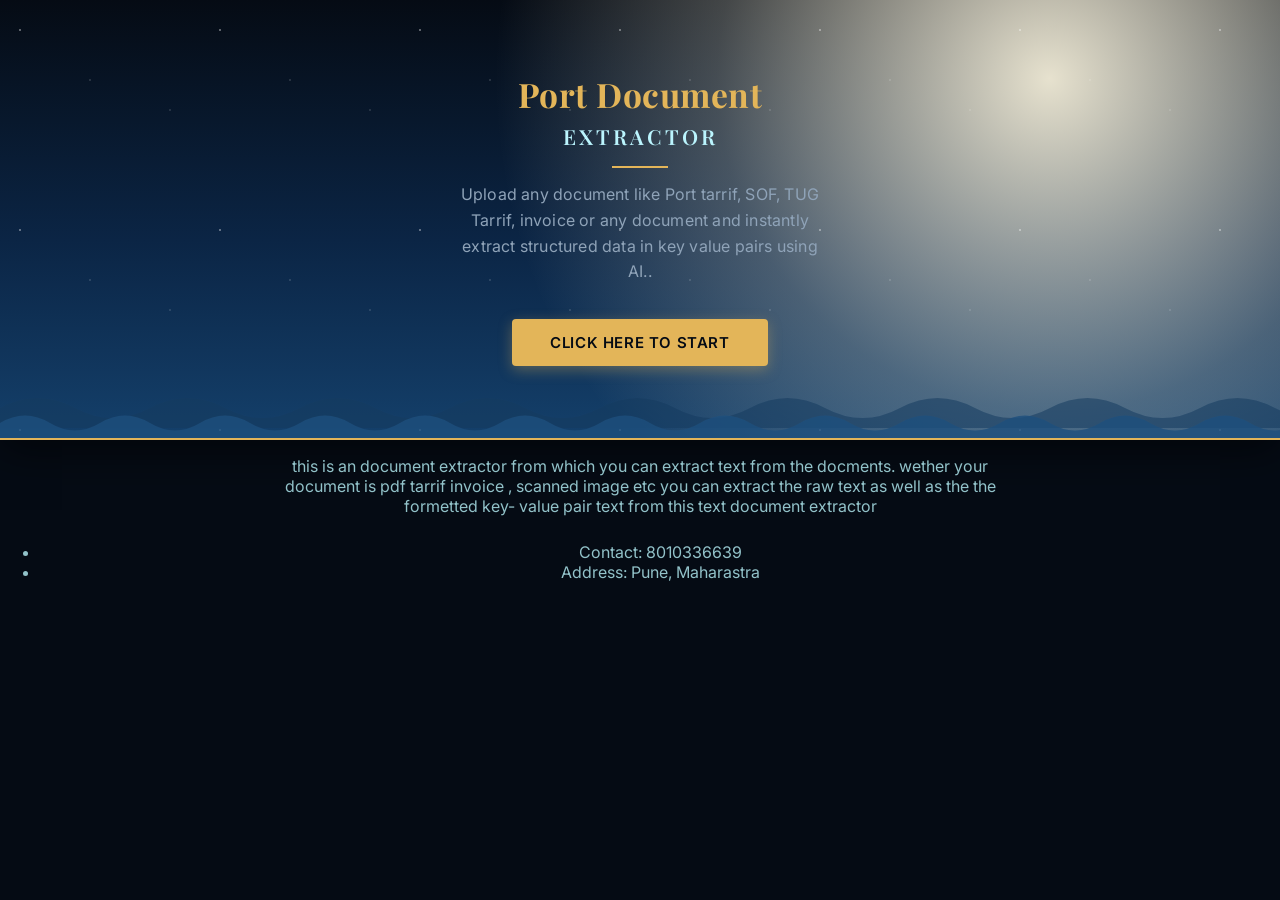
<file: index.html>
<!DOCTYPE html>
<html lang="en">
  <head>
    <meta charset="UTF-8" />
    <meta http-equiv="X-UA-Compatible" content="IE=edge" />
    <meta name="viewport" content="width=device-width, initial-scale=1.0" />
    <title>Data Extractor</title>
    <link rel="stylesheet" href="style.css" />
  </head>
  <body>
    
     <div class="whole">
       <div id="two"><br><br>
       <h1 id="main">Port Document</h1>
       <h1 id="heading"> Extractor </h1>
       <p class="upload">Upload any document like Port tarrif, SOF, TUG Tarrif, invoice or any <br>document and instantly extract structured data in key value pairs using AI..</p>
       <form action="page2.html">
       <button type="submit">Click here to start </button>
       </form>
       </div>
       
     </div>

  <footer>
    <div class="about">
      <p> this is an document extractor from which you can extract text from the docments. wether your document is pdf tarrif invoice , scanned image etc you can extract the raw text as well as the the formetted key- value pair text from this text document extractor </p>
    </div>
    <div>
      <ul> 
        <li>Contact: 8010336639</li>
        <li>Address: Pune, Maharastra </li>
      </ul>
    </div>
  </footer>
    

  </body>
</file>
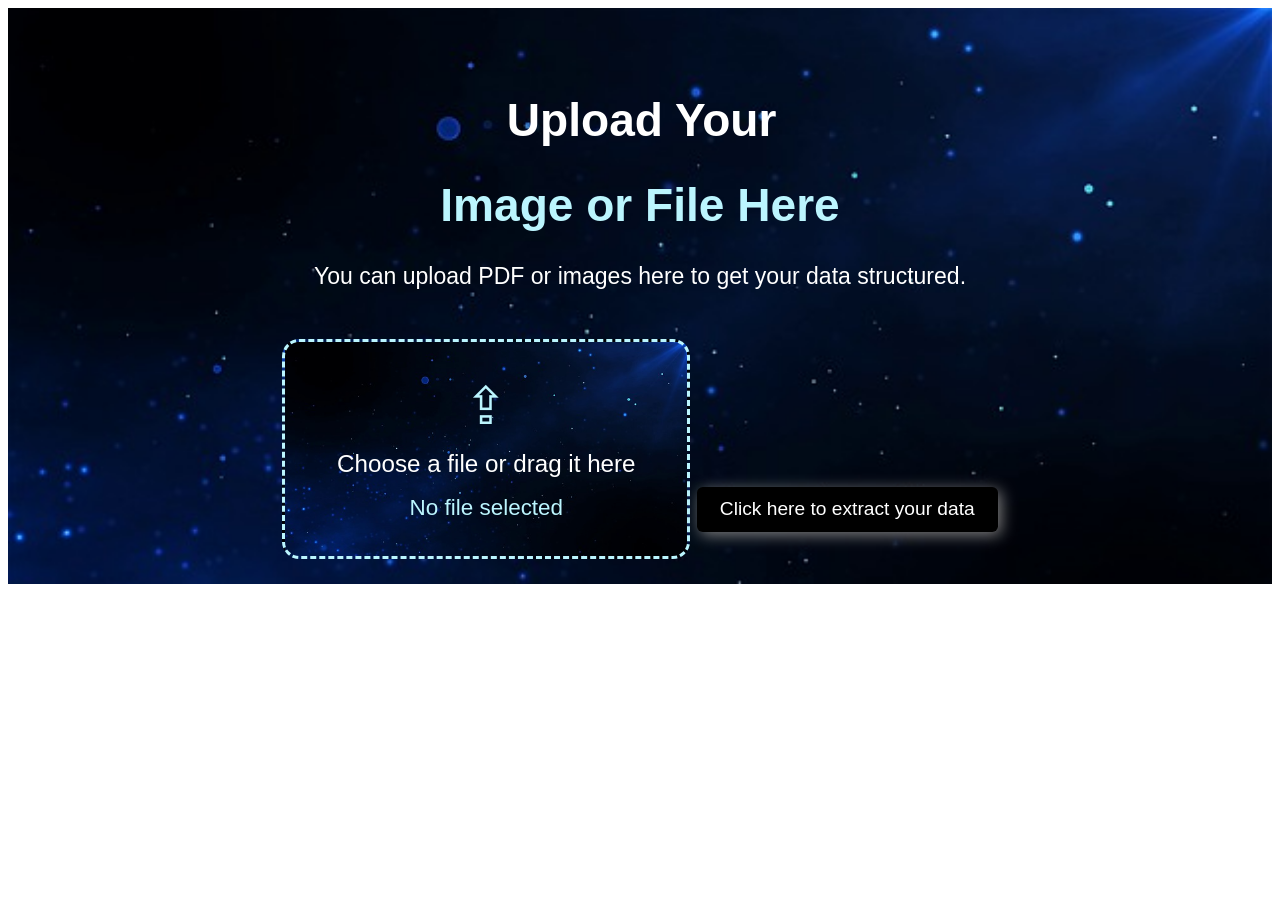
<file: page2.html>
<!DOCTYPE html>
<html lang="en">
  <head>
    <meta charset="UTF-8" />
    <meta http-equiv="X-UA-Compatible" content="IE=edge" />
    <meta name="viewport" content="width=device-width, initial-scale=1.0" />
    <title>Data Extractor - Upload</title>
    <style>
      p {
          font-size: 16px;
          color: white;
      }
      div {
          font-family: Arial;
          text-align: center;
          zoom: 1.2;
          background-image: url(image1.jpg);
          background-size: cover;
          height:400px;
      }
      #main{
          color: white;
          width: 300px;
          text-align: center;
          margin-left: 290px;
      }
      #heading{
            color: rgb(187, 245, 254);
      }
      button{
            background-color: black;
            color: white;
            box-shadow: 2px 2px 10px grey;
      }
      button:hover{
            background-color: white;
            color: black;
            box-shadow: 2px 2px 10px yellow;
      }
      #two{
            
      }

      /* ---- Page 2: Upload screen ---- */

      #upload-box{
            height: auto;
            display: inline-block;
            margin-top: 15px;
            padding: 20px 30px;
            border: 2px dashed rgb(187, 245, 254);
            border-radius: 10px;
            background-color: rgba(0, 0, 0, 0.35);
      }

      #upload-label{
            display: flex;
            flex-direction: column;
            align-items: center;
            cursor: pointer;
            color: white;
      }

      #upload-icon{
            font-size: 30px;
            color: rgb(187, 245, 254);
            margin-bottom: 8px;
      }

      #upload-text{
            font-size: 14px;
            color: white;
      }

      #upload-label:hover #upload-text,
      #upload-label:hover #upload-icon{
            color: yellow;
      }

      #file-name{
            font-size: 13px;
            color: rgb(187, 245, 254);
            margin-top: 10px;
            margin-bottom: 0;
      }

      #extract-btn{
            margin-top: 15px;
            padding: 8px 16px;
            border: none;
            border-radius: 4px;
            cursor: pointer;
            font-family: Arial;
      }
    </style>
  </head>
  <body>

    <div>
      <div id="two"><br><br>
        <h1 id="main">Upload Your</h1>
        <h1 id="heading">Image or File Here</h1>
        <p>You can upload PDF or images here to get your data structured.</p>

        <div id="upload-box">
          <label for="file-input" id="upload-label">
            <span id="upload-icon">&#8682;</span>
            <span id="upload-text">Choose a file or drag it here</span>
          </label>
          <input type="file" id="file-input" accept=".pdf,image/*" hidden />
          <p id="file-name">No file selected</p>
        </div>

        <button type="button" id="extract-btn">
          Click here to extract your data
        </button>
      </div>
    </div>

    <script>
      const fileInput = document.getElementById('file-input');
      const fileName = document.getElementById('file-name');
      const extractBtn = document.getElementById('extract-btn');

      // Updates file text when selected
      fileInput.addEventListener('change', () => {
        if (fileInput.files.length > 0) {
          fileName.textContent = fileInput.files[0].name;
        } else {
          fileName.textContent = 'No file selected';
        }
      });

      // API pipeline submission handler
      extractBtn.addEventListener('click', async () => {
        if (fileInput.files.length === 0) {
          alert("Please select a file first!");
          return;
        }

        const file = fileInput.files[0];
        const formData = new FormData();
        formData.append("file", file);

        // Visual loading state modification
        extractBtn.textContent = "Extracting data... Please wait...";
        extractBtn.disabled = true;

        try {
          // Pointing to your local FastAPI server setup
          const response = await fetch("http://localhost:8000/extract-text", {
            method: "POST",
            body: formData
          });

          const data = await response.json();

          if (data.status === "success") {
            const combinedText = data.text.join("\n");
            
            // Stash extracted text strings safely in browser storage memory
            localStorage.setItem("extractedText", combinedText);
            
            // Trigger redirection over to page 3
            window.location.href = 'page3.html';
          } else {
            alert("Error: " + data.message);
            resetButton();
          }
        } catch (error) {
          console.error(error);
          alert("Could not connect to backend. Make sure your Python app.py server is running!");
          resetButton();
        }
      });

      function resetButton() {
        extractBtn.textContent = "Click here to extract your data";
        extractBtn.disabled = false;
      }
    </script>

  </body>
</html>
</file>
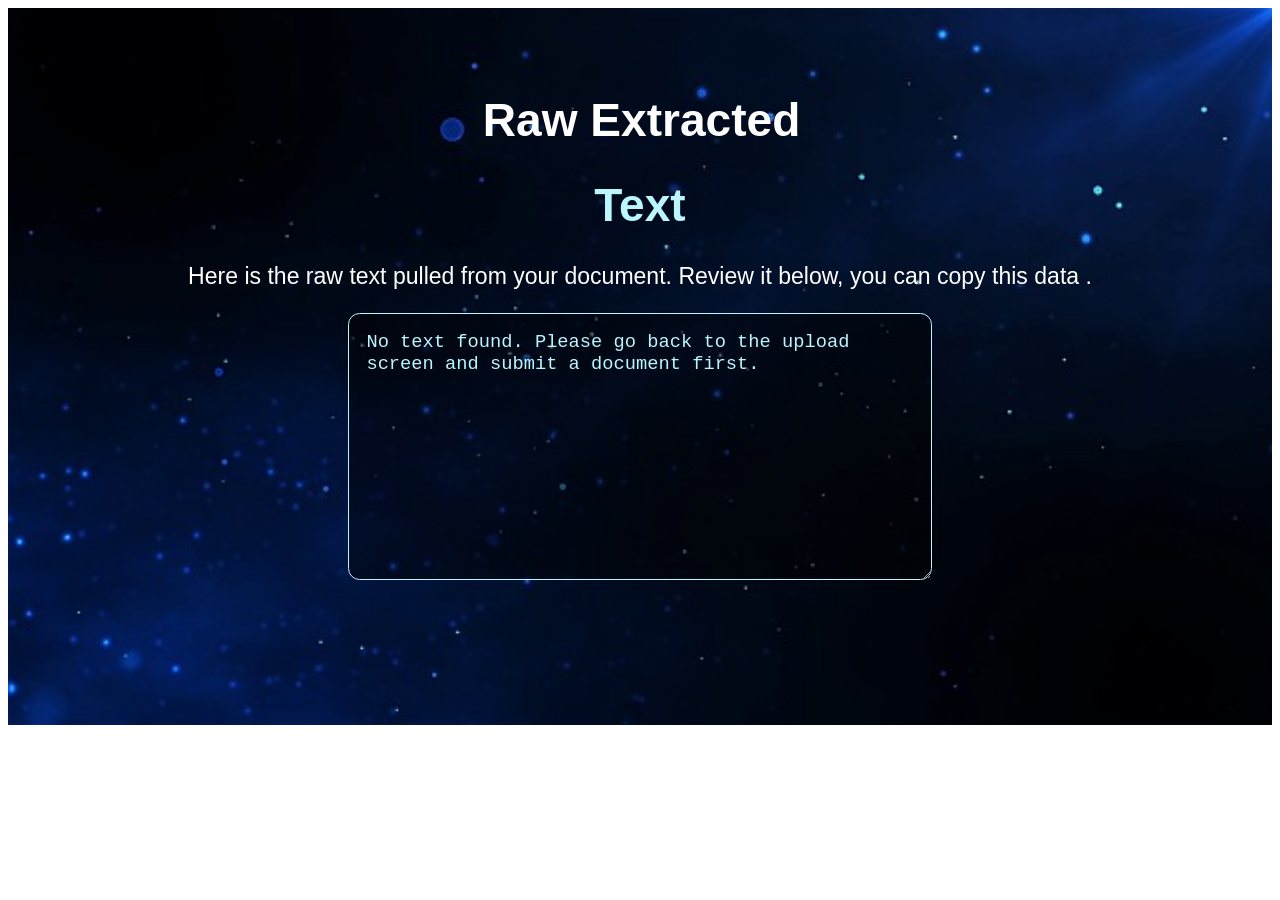
<file: page3.html>
<!DOCTYPE html>
<html lang="en">
  <head>
    <meta charset="UTF-8" />
    <meta http-equiv="X-UA-Compatible" content="IE=edge" />
    <meta name="viewport" content="width=device-width, initial-scale=1.0" />
    <title>Data Extractor - Raw Text</title>
    <style>
      p {
          font-size: 16px;
          color: white;
      }
      div {
          font-family: Arial;
          text-align: center;
          zoom: 1.2;
          background-image: url(image1.jpg);
          background-size: cover;
          height:400px;
      }
      #main{
          color: white;
          width: 300px;
          text-align: center;
          margin-left: 290px;
      }
      #heading{
            color: rgb(187, 245, 254);
      }
      button{
            background-color: black;
            color: white;
            box-shadow: 2px 2px 10px grey;
      }
      button:hover{
            background-color: white;
            color: black;
            box-shadow: 2px 2px 10px yellow;
      }
      #two{

      }

      /* ---- Page 3: Raw text screen ---- */

      #two.tall{
            height: auto;
            min-height: 400px;
            padding-bottom: 30px;
      }

      #raw-text{
            display: block;
            width: 380px;
            max-width: 80%;
            height: 160px;
            margin: 15px auto;
            padding: 12px;
            font-family: 'Courier New', monospace;
            font-size: 13px;
            color: rgb(187, 245, 254);
            background-color: rgba(0, 0, 0, 0.45);
            border: 1px solid rgb(187, 245, 254);
            border-radius: 8px;
            resize: vertical;
      }

      #convert-btn{
            margin-top: 10px;
            padding: 8px 16px;
            border: none;
            border-radius: 4px;
            cursor: pointer;
            font-family: Arial;
      }
    </style>
   </head>
   <body>

    <div>
      <div id="two" class="tall"><br><br>
         <h1 id="main">Raw Extracted</h1>
         <h1 id="heading">Text</h1>
         <p>Here is the raw text pulled from your document. Review it below, you can copy this data .</p>

         <textarea id="raw-text" readonly>Loading extracted text...</textarea>

         <br>
         <br><br>
      </div>
    </div>

    <script>
      document.addEventListener("DOMContentLoaded", () => {
        const textArea = document.getElementById("raw-text");
        
        // Grab the saved text from browser memory
        const savedText = localStorage.getItem("extractedText");

        if (savedText) {
          // Inject the extracted text directly into your textarea
          textArea.value = savedText;
          
          // Clear it out of memory so it's clean for your next upload
          localStorage.removeItem("extractedText");
        } else {
          // Fallback if someone goes to page3.html directly without uploading
          textArea.value = "No text found. Please go back to the upload screen and submit a document first.";
        }
      });
    </script>
    
  </body>
</html>
</file>
<file: style.css>
@import url('https://fonts.googleapis.com/css2?family=Playfair+Display:wght@600;700&family=Inter:wght@400;500;600&display=swap');

:root{
    --midnight: #050B14;
    --deep-navy: #0B2545;
    --harbor-blue: #14406b;
    --gold: #E3B559;
    --cyan: #BBF5FE;
    --fog: #F4F8FA;
    --mist: #8FA3B8;
}

html, body{
    margin: 0;
    padding: 0;
    background: var(--midnight);
}

body{
    font-family: 'Inter', Arial, sans-serif;
    text-align: center;
}

br{
    display: none;
}

.upload{
    font-size: 16px;
    line-height: 1.6;
    color: var(--mist);
    max-width: 380px;
    margin: 14px auto 26px;
    letter-spacing: 0.2px;
    transition: color 0.3s ease;
}

#two:hover p{
    color: var(--fog);
}

#two{
    position: relative;
    overflow: hidden;
    box-sizing: border-box;
    isolation: isolate;
    background-image:
        radial-gradient(2px 2px at 20px 30px, rgba(255,255,255,0.85), transparent 60%),
        radial-gradient(1.5px 1.5px at 90px 80px, rgba(255,255,255,0.6), transparent 60%),
        radial-gradient(1px 1px at 150px 25px, rgba(255,255,255,0.7), transparent 60%),
        radial-gradient(1.5px 1.5px at 170px 110px, rgba(255,255,255,0.55), transparent 60%),
        radial-gradient(1px 1px at 60px 130px, rgba(255,255,255,0.6), transparent 60%),
        radial-gradient(circle at 82% 18%, rgba(255,248,225,0.9), rgba(255,248,225,0.25) 30%, transparent 50%),
        linear-gradient(180deg, var(--midnight) 0%, var(--deep-navy) 55%, var(--harbor-blue) 100%);
    background-repeat: repeat, repeat, repeat, repeat, repeat, no-repeat, no-repeat;
    background-size: 200px 200px, 200px 200px, 200px 200px, 200px 200px, 200px 200px, auto, cover;
    background-position: 0 0, 0 0, 0 0, 0 0, 0 0, 0 0, 0 0;
    height: 440px;
    display: flex;
    flex-direction: column;
    justify-content: center;
    align-items: center;
    padding: 0 24px;
    border-bottom: 2px solid var(--gold);
    box-shadow: 0 10px 40px rgba(0,0,0,0.55);
    transition: box-shadow 0.4s ease, transform 0.4s ease;
}

#two:hover{
    box-shadow: 0 14px 50px rgba(0,0,0,0.7);
    transform: scale(1.005);
}

#two::before{
    content: '';
    position: absolute;
    left: 0;
    right: -300px;
    bottom: 0;
    height: 70px;
    z-index: 1;
    background-image:
        url("[data-uri]"),
        url("[data-uri]");
    background-repeat: repeat-x, repeat-x;
    background-size: 200px 30px, 300px 40px;
    background-position: 0 40px, 0 20px;
    animation: drift-front 9s linear infinite, drift-back 16s linear infinite;
    pointer-events: none;
}

#two::after{
    content: '';
    position: absolute;
    bottom: 78px;
    left: -15%;
    width: 120px;
    height: 35px;
    z-index: 2;
    background-image: url("[data-uri]");
    background-repeat: no-repeat;
    background-size: contain;
    animation: sail-across 22s linear infinite, bob 3.4s ease-in-out infinite;
    pointer-events: none;
    opacity: 0.92;
}

@keyframes drift-front{
    from { background-position-x: 0, 0; }
    to   { background-position-x: -200px, 0; }
}

@keyframes drift-back{
    from { background-position-x: 0, 0; }
    to   { background-position-x: 0, -300px; }
}

@keyframes sail-across{
    from { left: -15%; }
    to   { left: 110%; }
}

@keyframes bob{
    0%, 100% { transform: translateY(0); }
    50%      { transform: translateY(-4px); }
}

#main{
    position: relative;
    z-index: 3;
    font-family: 'Playfair Display', serif;
    color: var(--gold);
    font-size: 2.1rem;
    font-weight: 700;
    letter-spacing: 0.5px;
    margin: 0;
    width: auto;
    max-width: 90%;
    transition: letter-spacing 0.3s ease, color 0.3s ease;
}

#two:hover #main{
    letter-spacing: 1px;
    color: var(--fog);
}

#heading{
    position: relative;
    z-index: 3;
    font-family: 'Playfair Display', serif;
    color: var(--cyan);
    font-size: 1.3rem;
    font-weight: 600;
    letter-spacing: 3px;
    text-transform: uppercase;
    margin: 6px 0 0;
    transition: letter-spacing 0.3s ease;
}

#two:hover #heading{
    letter-spacing: 4px;
}

#heading::after{
    content: '';
    display: block;
    width: 56px;
    height: 2px;
    background: var(--gold);
    margin: 16px auto 0;
}

p{
    position: relative;
    z-index: 3;
}

form{
    display: contents;
}

button{
    position: relative;
    z-index: 3;
    margin-top: 8px;
    padding: 14px 38px;
    font-family: 'Inter', sans-serif;
    font-size: 15px;
    font-weight: 600;
    letter-spacing: 0.6px;
    text-transform: uppercase;
    background-color: var(--gold);
    color: var(--midnight);
    border: none;
    border-radius: 4px;
    cursor: pointer;
    box-shadow: 0 4px 14px rgba(227,181,89,0.35);
    transition: background-color 0.25s ease, color 0.25s ease, box-shadow 0.25s ease, transform 0.25s ease, letter-spacing 0.25s ease;
    animation: beacon-pulse 2.8s ease-in-out infinite;
}

button:hover{
    background-color: var(--fog);
    color: var(--midnight);
    box-shadow: 0 6px 20px rgba(244,248,250,0.5);
    transform: translateY(-2px);
    letter-spacing: 1.2px;
}

button:active{
    transform: translateY(0);
    box-shadow: 0 2px 8px rgba(227,181,89,0.4);
}

button:focus-visible{
    outline: 2px solid var(--cyan);
    outline-offset: 3px;
}

@keyframes beacon-pulse{
    0%, 100% { box-shadow: 0 4px 14px rgba(227,181,89,0.35); }
    50%      { box-shadow: 0 4px 26px rgba(227,181,89,0.65); }
}

@media (prefers-reduced-motion: reduce){
    button, #two::before, #two::after{
        animation: none;
    }
}

@media (max-width: 480px){
    #two{ height: 400px; }
    #main{ font-size: 1.6rem; }
    #heading{ font-size: 1.05rem; letter-spacing: 2px; }
    p{ font-size: 14px; }
    button{ padding: 12px 28px; }
    #two::after{ width: 90px; height: 26px; }
}

ul{
    color: #92c2c9;
    text-align: center;
    
}
.about{
     color: #92c2c9;
     width: 60%;
     text-align: center;
     transition: color 0.3s ease;
     margin: 14px auto 26px;
}
ul:hover{
    background-color: white;
    color: black;
    
}
.about:hover{
    background-color: white;
    color: black;
}
</file>
